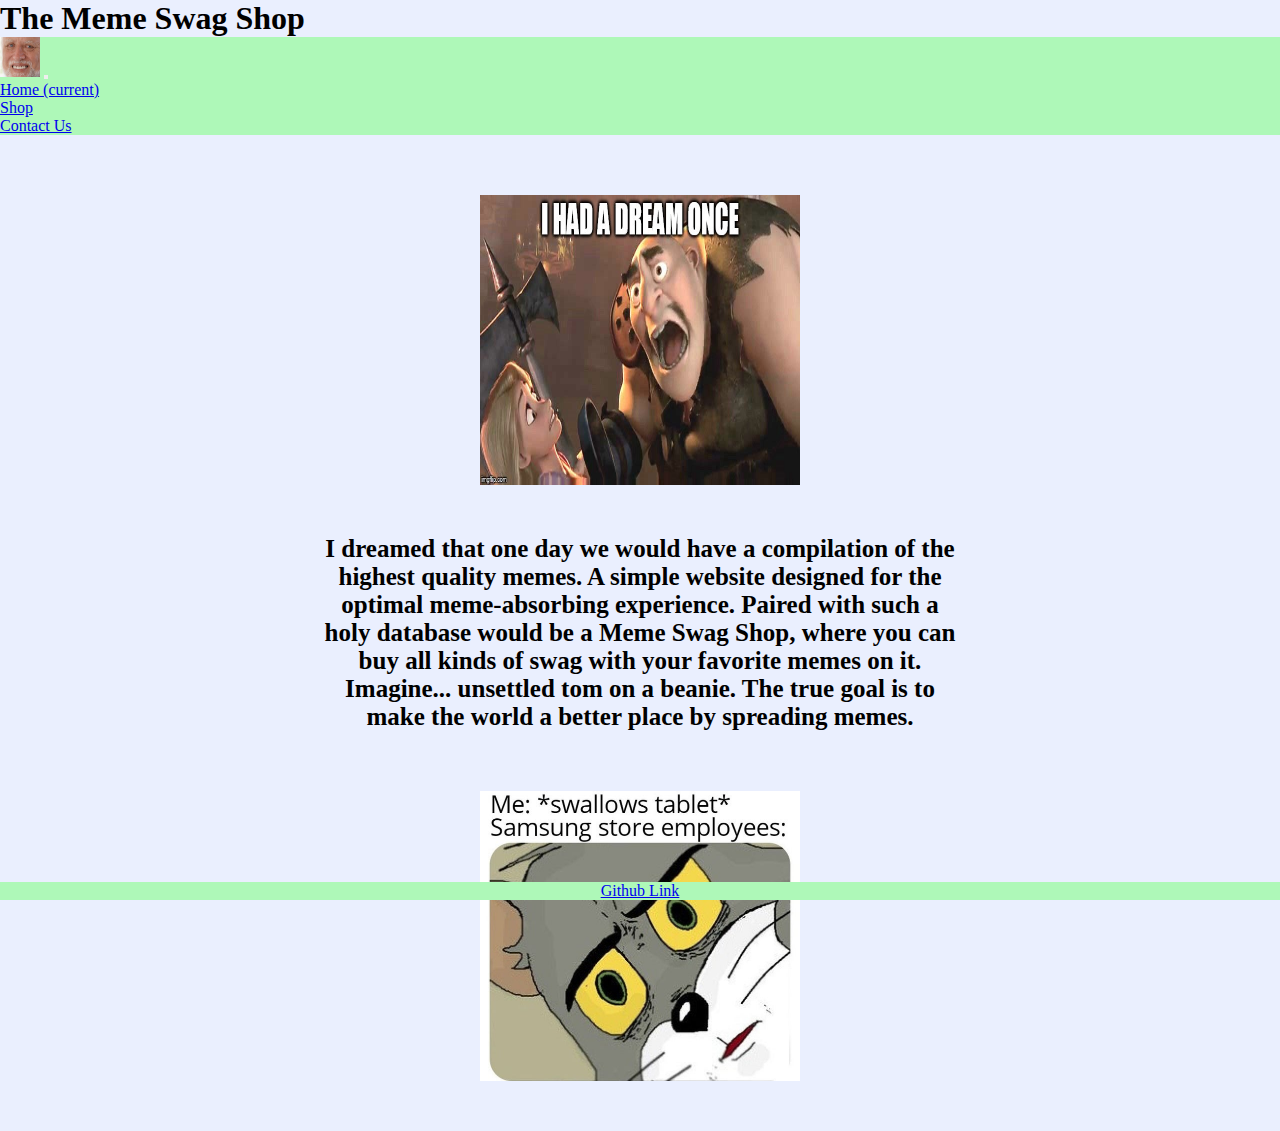
<file: index.html>
<!DOCTYPE html>
<html>

<head>
  <meta name="viewport" content="width=device-width, initial-scale=1">
  <link rel="stylesheet" href="https://stackpath.bootstrapcdn.com/bootstrap/4.1.3/css/bootstrap.min.css" integrity="sha384-MCw98/SFnGE8fJT3GXwEOngsV7Zt27NXFoaoApmYm81iuXoPkFOJwJ8ERdknLPMO" crossorigin="anonymous">
  <link rel="stylesheet" href="styles.css" />
  <title>The Meme Swag Shop</title>
</head>

<body>
  <h1>The Meme Swag Shop</h1>

  <nav class="navbar navbar-expand-lg navbar-light" style="background-color: #aef8b8;">
    <img src="OldMan.jpg" class="navbar-brand"/>
    <button class="navbar-toggler" type="button" data-toggle="collapse" data-target="#navbarNav" aria-controls="navbarNav" aria-expanded="false" aria-label="Toggle navigation">
      <span class="navbar-toggler-icon"></span>
    </button>
    <div class="collapse navbar-collapse" id="navbarNav">
      <ul class="navbar-nav">
        <li class="nav-item active">
          <a class="nav-link" href="#">Home <span class="sr-only">(current)</span></a>
        </li>
        <li class="nav-item">
          <a class="nav-link" href="shop.html">Shop</a>
        </li>
        <li class="nav-item">
          <a class="nav-link" href="contact.html">Contact Us</a>
        </li>

      </ul>
    </div>
  </nav>

  <img src="meme10.jpg" class="center">

  <div class="home-text-container">
    <h4>I dreamed that one day we would have a compilation of the highest quality memes. A simple website designed for the optimal meme-absorbing experience.
    Paired with such a holy database would be a Meme Swag Shop, where you can buy all kinds of swag with your favorite memes on it. Imagine... unsettled tom on a beanie.
    The true goal is to make the world a better place by spreading memes.</h4>

  </div>

  <img src="meme11.jpg" class="center">



  <footer class="footer"><a href="https://github.com/BYUCS260/lab-1-photography-website-Bryson-Lichtenberg" target="_blank">Github Link</a></footer>

  <script src="https://code.jquery.com/jquery-3.3.1.slim.min.js" integrity="sha384-q8i/X+965DzO0rT7abK41JStQIAqVgRVzpbzo5smXKp4YfRvH+8abtTE1Pi6jizo" crossorigin="anonymous"></script>
  <script src="https://cdnjs.cloudflare.com/ajax/libs/popper.js/1.14.3/umd/popper.min.js" integrity="sha384-ZMP7rVo3mIykV+2+9J3UJ46jBk0WLaUAdn689aCwoqbBJiSnjAK/l8WvCWPIPm49" crossorigin="anonymous"></script>
  <script src="https://stackpath.bootstrapcdn.com/bootstrap/4.1.3/js/bootstrap.min.js" integrity="sha384-ChfqqxuZUCnJSK3+MXmPNIyE6ZbWh2IMqE241rYiqJxyMiZ6OW/JmZQ5stwEULTy" crossorigin="anonymous"></script>
</body>

</html>
</file>
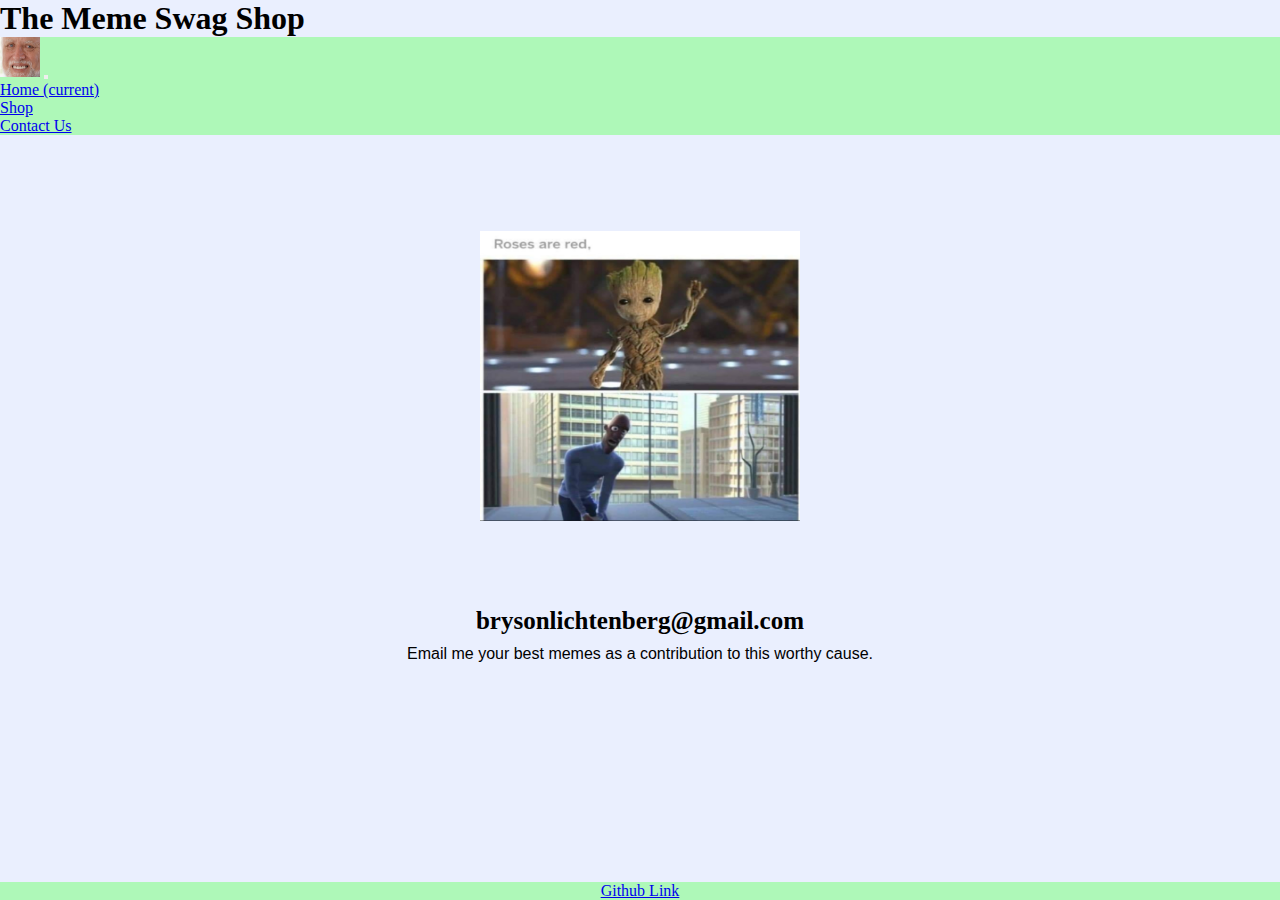
<file: contact.html>
<!DOCTYPE html>
<html>

<head>
  <meta name="viewport" content="width=device-width, initial-scale=1">
  <link rel="stylesheet" href="https://stackpath.bootstrapcdn.com/bootstrap/4.1.3/css/bootstrap.min.css" integrity="sha384-MCw98/SFnGE8fJT3GXwEOngsV7Zt27NXFoaoApmYm81iuXoPkFOJwJ8ERdknLPMO" crossorigin="anonymous">
  <link rel="stylesheet" href="styles.css" />
  <title>The Meme Swag Shop</title>
</head>

<body>
  <h1>The Meme Swag Shop</h1>

  <nav class="navbar navbar-expand-lg navbar-light" style="background-color: #aef8b8;">
    <img src="OldMan.jpg" class="navbar-brand"/>
    <button class="navbar-toggler" type="button" data-toggle="collapse" data-target="#navbarNav" aria-controls="navbarNav" aria-expanded="false" aria-label="Toggle navigation">
      <span class="navbar-toggler-icon"></span>
    </button>
    <div class="collapse navbar-collapse" id="navbarNav">
      <ul class="navbar-nav">
        <li class="nav-item">
          <a class="nav-link" href="index.html">Home <span class="sr-only">(current)</span></a>
        </li>
        <li class="nav-item">
          <a class="nav-link" href="shop.html">Shop</a>
        </li>
        <li class="nav-item">
          <a class="nav-link active" href="contact.html">Contact Us</a>
        </li>
      </ul>
    </div>
  </nav>

  <br>
  <br>
  <img src="meme1.jpg" class="center">
  <br>
  <br>
  <h4>brysonlichtenberg@gmail.com</h4>
  <p class="item-text">Email me your best memes as a contribution to this worthy cause.</p>



  <footer class="footer"><a href="https://github.com/BYUCS260/lab-1-photography-website-Bryson-Lichtenberg" target="_blank">Github Link</a></footer>

  <script src="https://code.jquery.com/jquery-3.3.1.slim.min.js" integrity="sha384-q8i/X+965DzO0rT7abK41JStQIAqVgRVzpbzo5smXKp4YfRvH+8abtTE1Pi6jizo" crossorigin="anonymous"></script>
  <script src="https://cdnjs.cloudflare.com/ajax/libs/popper.js/1.14.3/umd/popper.min.js" integrity="sha384-ZMP7rVo3mIykV+2+9J3UJ46jBk0WLaUAdn689aCwoqbBJiSnjAK/l8WvCWPIPm49" crossorigin="anonymous"></script>
  <script src="https://stackpath.bootstrapcdn.com/bootstrap/4.1.3/js/bootstrap.min.js" integrity="sha384-ChfqqxuZUCnJSK3+MXmPNIyE6ZbWh2IMqE241rYiqJxyMiZ6OW/JmZQ5stwEULTy" crossorigin="anonymous"></script>
</body>

</html>
</file>
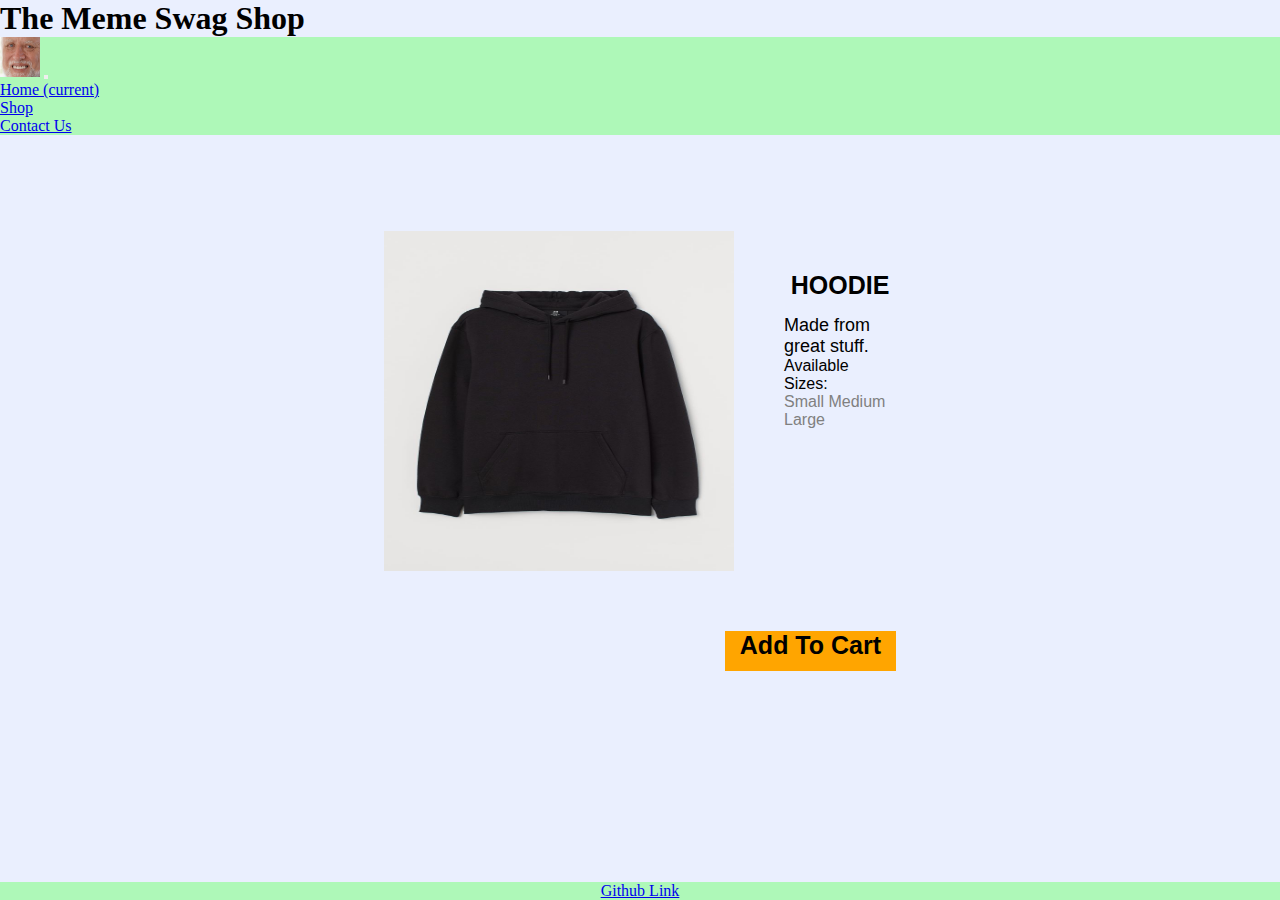
<file: hoodie.html>
<!DOCTYPE html>
<html>

<head>
  <meta name="viewport" content="width=device-width, initial-scale=1">
  <link rel="stylesheet" href="https://stackpath.bootstrapcdn.com/bootstrap/4.1.3/css/bootstrap.min.css" integrity="sha384-MCw98/SFnGE8fJT3GXwEOngsV7Zt27NXFoaoApmYm81iuXoPkFOJwJ8ERdknLPMO" crossorigin="anonymous">
  <link rel="stylesheet" href="styles.css" />
  <title>The Meme Swag Shop</title>
</head>

<body>
  <h1>The Meme Swag Shop</h1>

  <nav class="navbar navbar-expand-lg navbar-light" style="background-color: #aef8b8;">
    <img src="OldMan.jpg" class="navbar-brand"/>
    <button class="navbar-toggler" type="button" data-toggle="collapse" data-target="#navbarNav" aria-controls="navbarNav" aria-expanded="false" aria-label="Toggle navigation">
      <span class="navbar-toggler-icon"></span>
    </button>
    <div class="collapse navbar-collapse" id="navbarNav">
      <ul class="navbar-nav">
        <li class="nav-item">
          <a class="nav-link" href="index.html">Home <span class="sr-only">(current)</span></a>
        </li>
        <li class="nav-item">
          <a class="nav-link active" href="shop.html">Shop</a>
        </li>
        <li class="nav-item">
          <a class="nav-link" href="contact.html">Contact Us</a>
        </li>
      </ul>
    </div>
  </nav>

  <br>
  <br>

  <div class="item-page">
    <img src="hoodie.jpg" class="item-page-img">
    <div class="item-page-head">
      <p>HOODIE</p>
    </div>
    <p class="item-page-text">Made from great stuff.</p>
    <p>Available Sizes:</p>
    <p class="sizes-available">Small Medium Large</p>
    <div class="item-page-button">
      <p>Add To Cart</p>
    </div>

  </div>


  <footer class="footer"><a href="https://github.com/BYUCS260/lab-1-photography-website-Bryson-Lichtenberg" target="_blank">Github Link</a></footer>

  <script src="https://code.jquery.com/jquery-3.3.1.slim.min.js" integrity="sha384-q8i/X+965DzO0rT7abK41JStQIAqVgRVzpbzo5smXKp4YfRvH+8abtTE1Pi6jizo" crossorigin="anonymous"></script>
  <script src="https://cdnjs.cloudflare.com/ajax/libs/popper.js/1.14.3/umd/popper.min.js" integrity="sha384-ZMP7rVo3mIykV+2+9J3UJ46jBk0WLaUAdn689aCwoqbBJiSnjAK/l8WvCWPIPm49" crossorigin="anonymous"></script>
  <script src="https://stackpath.bootstrapcdn.com/bootstrap/4.1.3/js/bootstrap.min.js" integrity="sha384-ChfqqxuZUCnJSK3+MXmPNIyE6ZbWh2IMqE241rYiqJxyMiZ6OW/JmZQ5stwEULTy" crossorigin="anonymous"></script>
</body>

</html>
</file>
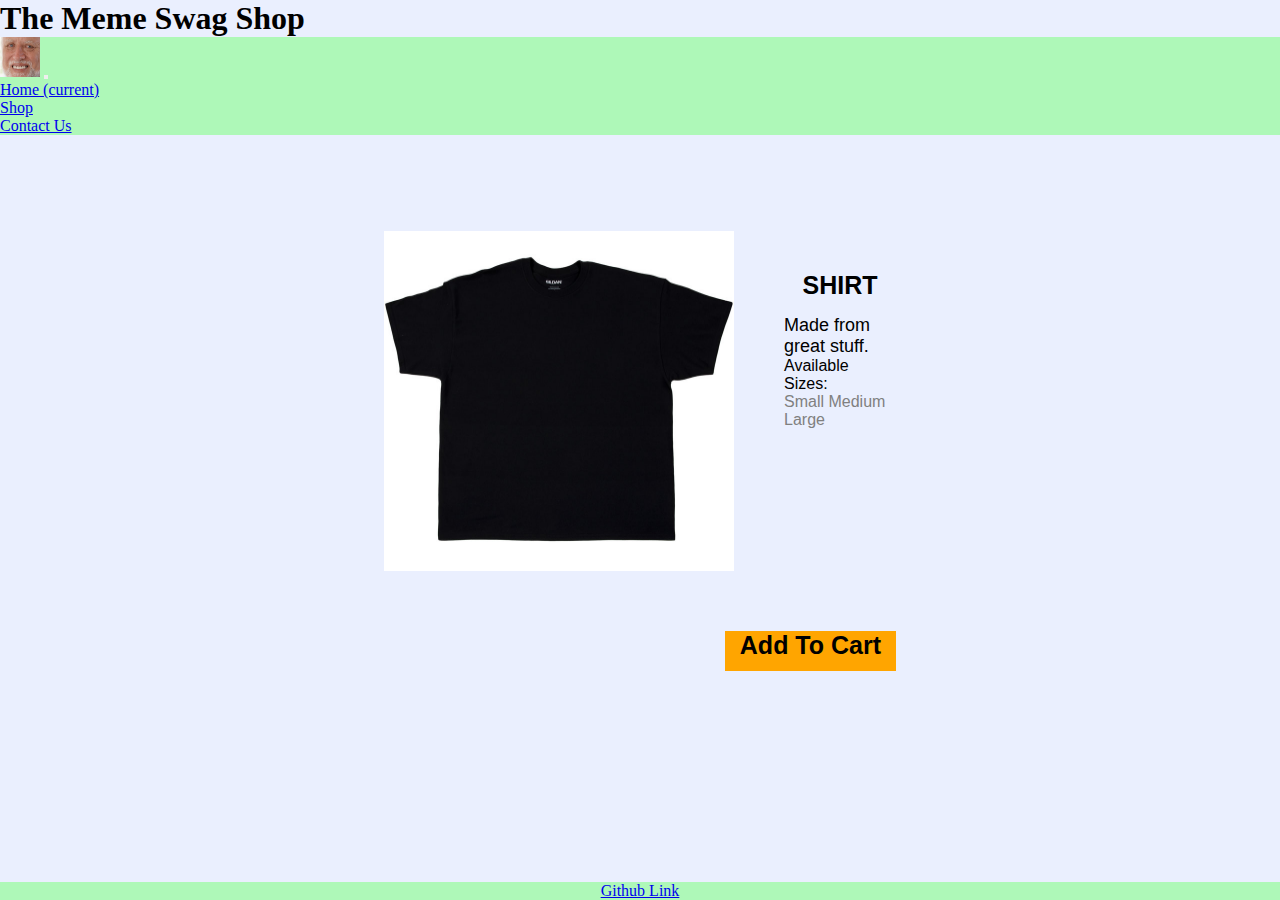
<file: shirt.html>
<!DOCTYPE html>
<html>

<head>
  <meta name="viewport" content="width=device-width, initial-scale=1">
  <link rel="stylesheet" href="https://stackpath.bootstrapcdn.com/bootstrap/4.1.3/css/bootstrap.min.css" integrity="sha384-MCw98/SFnGE8fJT3GXwEOngsV7Zt27NXFoaoApmYm81iuXoPkFOJwJ8ERdknLPMO" crossorigin="anonymous">
  <link rel="stylesheet" href="styles.css" />
  <title>The Meme Swag Shop</title>
</head>

<body>
  <h1>The Meme Swag Shop</h1>

  <nav class="navbar navbar-expand-lg navbar-light" style="background-color: #aef8b8;">
    <img src="OldMan.jpg" class="navbar-brand"/>
    <button class="navbar-toggler" type="button" data-toggle="collapse" data-target="#navbarNav" aria-controls="navbarNav" aria-expanded="false" aria-label="Toggle navigation">
      <span class="navbar-toggler-icon"></span>
    </button>
    <div class="collapse navbar-collapse" id="navbarNav">
      <ul class="navbar-nav">
        <li class="nav-item">
          <a class="nav-link" href="index.html">Home <span class="sr-only">(current)</span></a>
        </li>
        <li class="nav-item">
          <a class="nav-link active" href="shop.html">Shop</a>
        </li>
        <li class="nav-item">
          <a class="nav-link" href="contact.html">Contact Us</a>
        </li>
      </ul>
    </div>
  </nav>

  <br>
  <br>

  <div class="item-page">
    <img src="shirt.jpg" class="item-page-img">
    <div class="item-page-head">
      <p>SHIRT</p>
    </div>
    <p class="item-page-text">Made from great stuff.</p>
    <p>Available Sizes:</p>
    <p class="sizes-available">Small Medium Large</p>
    <div class="item-page-button">
      <p>Add To Cart</p>
    </div>

  </div>


  <footer class="footer"><a href="https://github.com/BYUCS260/lab-1-photography-website-Bryson-Lichtenberg" target="_blank">Github Link</a></footer>

  <script src="https://code.jquery.com/jquery-3.3.1.slim.min.js" integrity="sha384-q8i/X+965DzO0rT7abK41JStQIAqVgRVzpbzo5smXKp4YfRvH+8abtTE1Pi6jizo" crossorigin="anonymous"></script>
  <script src="https://cdnjs.cloudflare.com/ajax/libs/popper.js/1.14.3/umd/popper.min.js" integrity="sha384-ZMP7rVo3mIykV+2+9J3UJ46jBk0WLaUAdn689aCwoqbBJiSnjAK/l8WvCWPIPm49" crossorigin="anonymous"></script>
  <script src="https://stackpath.bootstrapcdn.com/bootstrap/4.1.3/js/bootstrap.min.js" integrity="sha384-ChfqqxuZUCnJSK3+MXmPNIyE6ZbWh2IMqE241rYiqJxyMiZ6OW/JmZQ5stwEULTy" crossorigin="anonymous"></script>
</body>

</html>
</file>
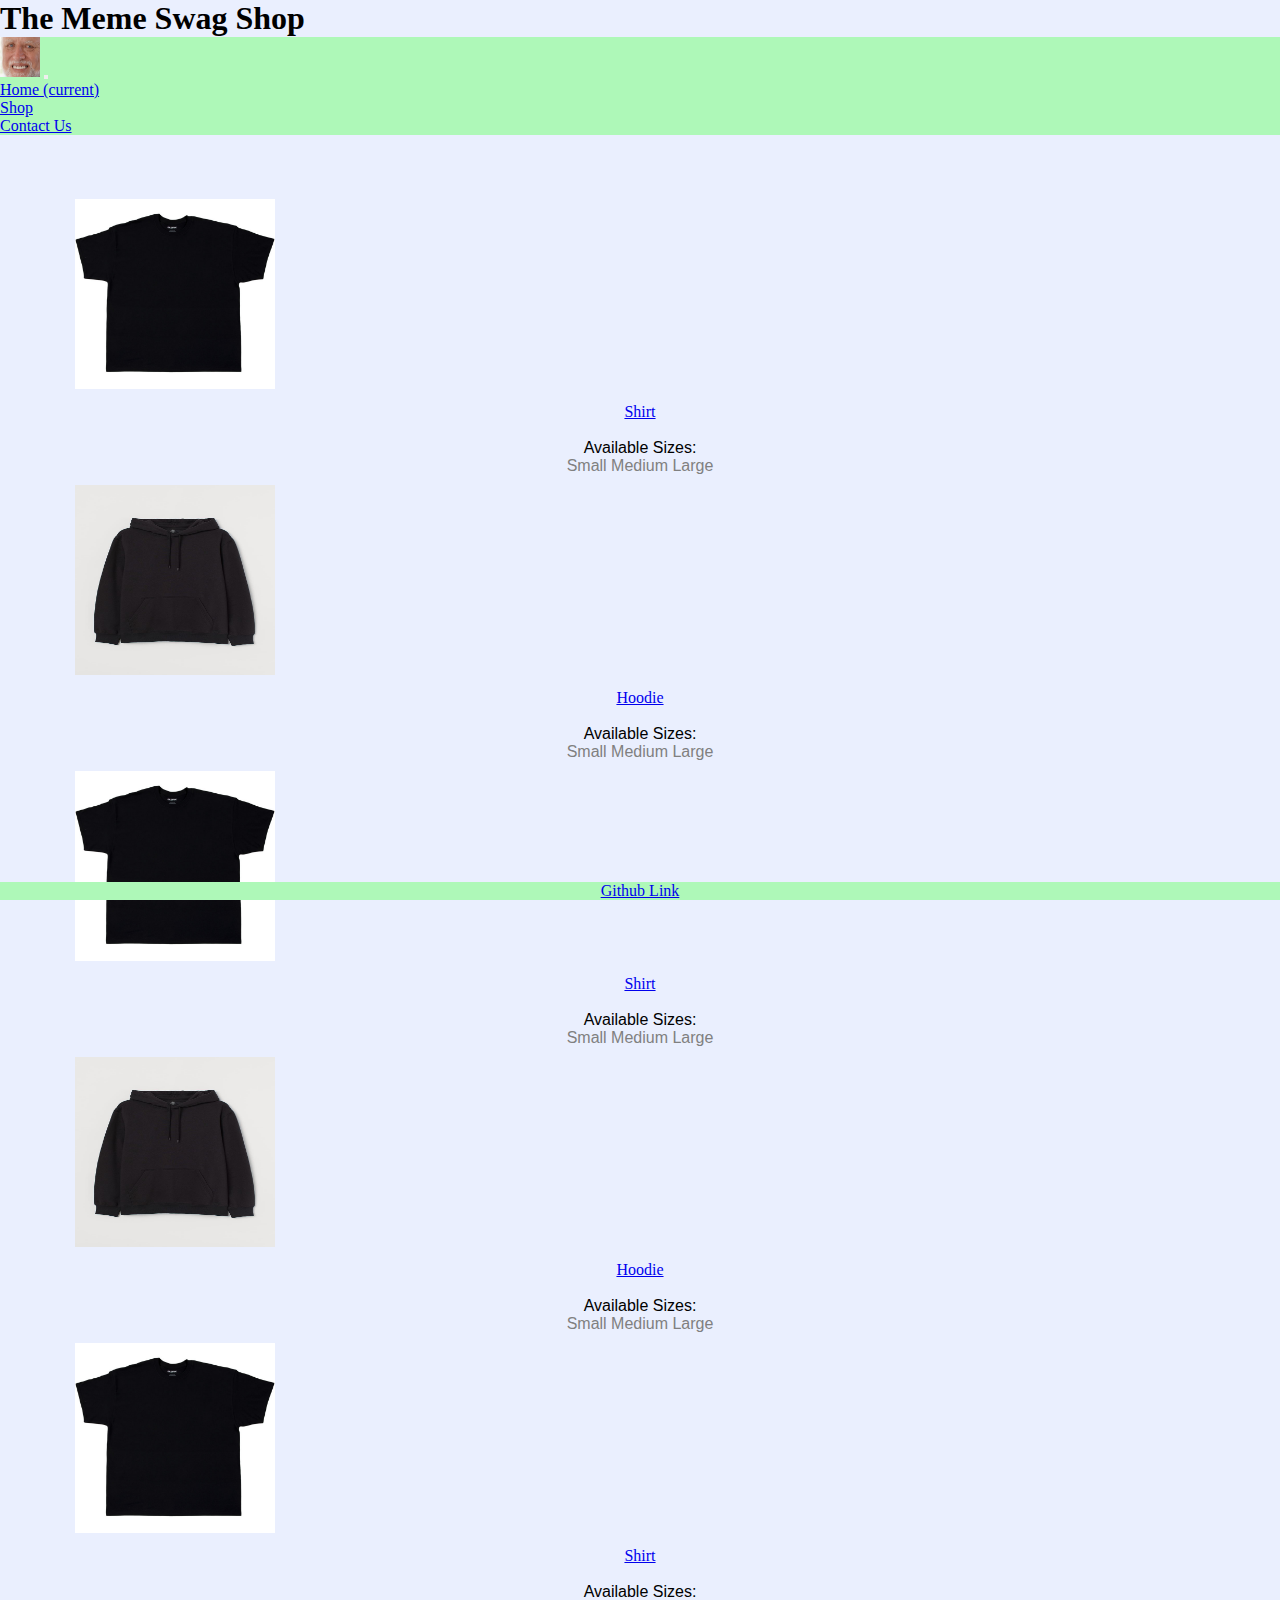
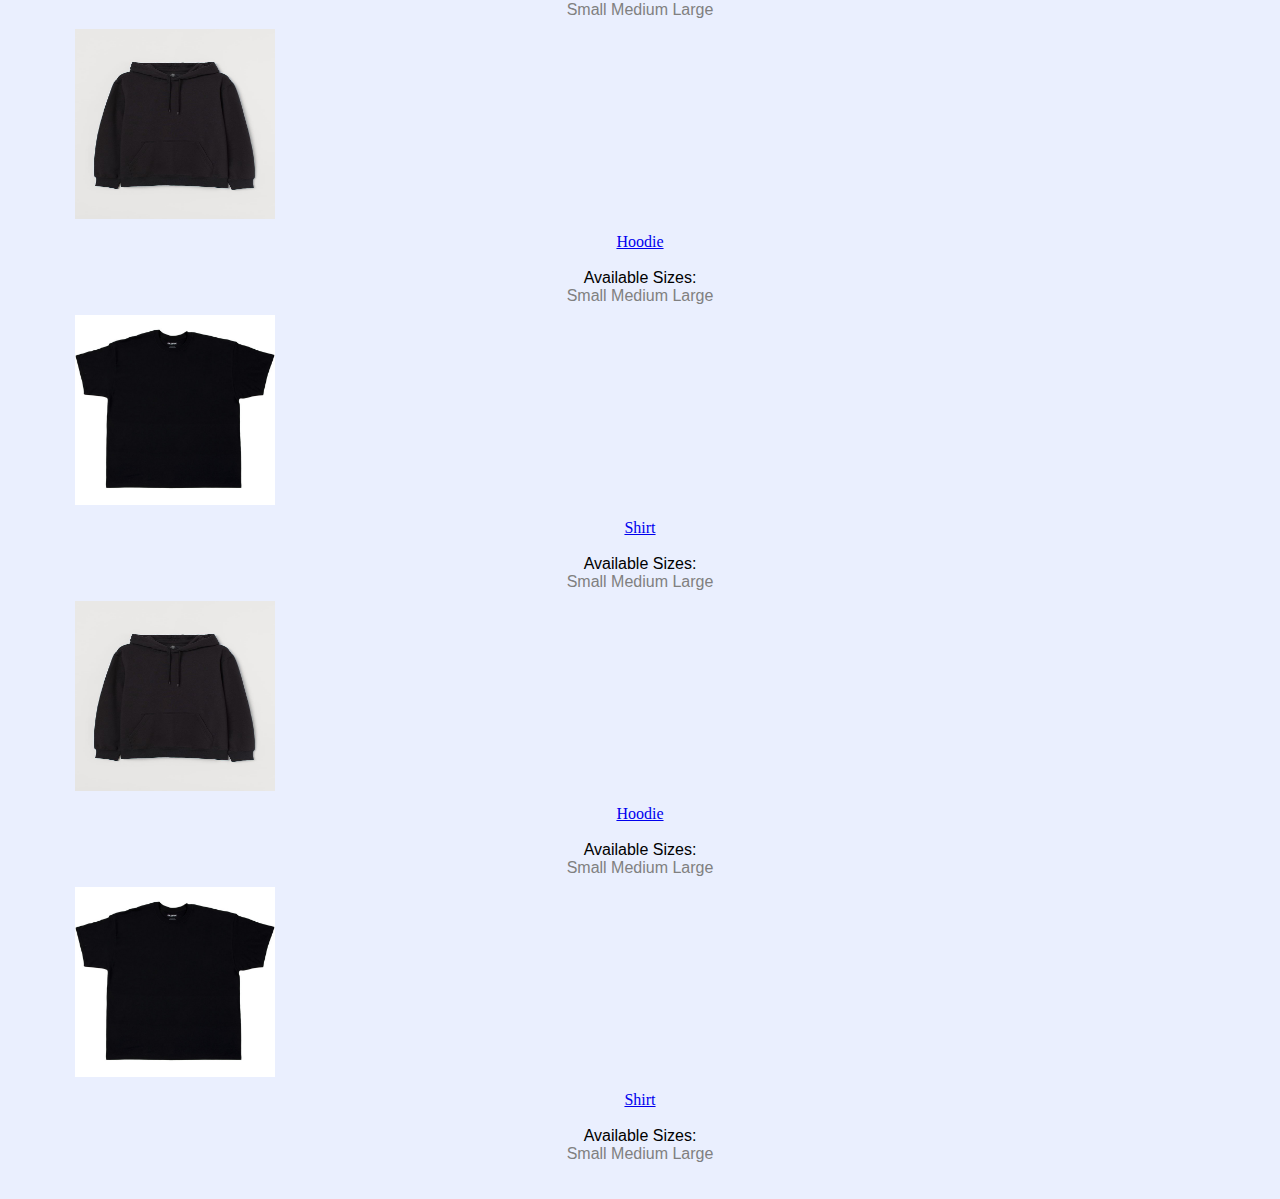
<file: shop.html>
<!DOCTYPE html>
<html>

<head>
  <meta name="viewport" content="width=device-width, initial-scale=1">
  <link rel="stylesheet" href="https://stackpath.bootstrapcdn.com/bootstrap/4.1.3/css/bootstrap.min.css" integrity="sha384-MCw98/SFnGE8fJT3GXwEOngsV7Zt27NXFoaoApmYm81iuXoPkFOJwJ8ERdknLPMO" crossorigin="anonymous">
  <link rel="stylesheet" href="styles.css" />
  <title>The Meme Swag Shop</title>
</head>

<body>
  <h1>The Meme Swag Shop</h1>

  <nav class="navbar navbar-expand-lg navbar-light" style="background-color: #aef8b8;">
    <img src="OldMan.jpg" class="navbar-brand"/>
    <button class="navbar-toggler" type="button" data-toggle="collapse" data-target="#navbarNav" aria-controls="navbarNav" aria-expanded="false" aria-label="Toggle navigation">
      <span class="navbar-toggler-icon"></span>
    </button>
    <div class="collapse navbar-collapse" id="navbarNav">
      <ul class="navbar-nav">
        <li class="nav-item">
          <a class="nav-link" href="index.html">Home <span class="sr-only">(current)</span></a>
        </li>
        <li class="nav-item">
          <a class="nav-link active" href="shop.html">Shop</a>
        </li>
        <li class="nav-item">
          <a class="nav-link" href="contact.html">Contact Us</a>
        </li>
      </ul>
    </div>
  </nav>

  <br>
  <br>
  <br>

  <div class="container">
      <div class="row">
        <div class="col-lg">
          <img src="shirt.jpg" class="item-pic">
          <div class="item-text">
            <a href="shirt.html">Shirt</a>
            <br>
            <br>
            <p>Available Sizes:</p>
            <p class="sizes-available">Small Medium Large</p>
          </div>
        </div>
        <div class="col-lg">
          <img src="hoodie.jpg" class="item-pic">
          <div class="item-text">
            <a href="hoodie.html">Hoodie</a>
            <br>
            <br>
            <p>Available Sizes:</p>
            <p class="sizes-available">Small Medium Large</p>
          </div>
        </div>
        <div class="col-lg">
          <img src="shirt.jpg" class="item-pic">
          <div class="item-text">
            <a href="shirt.html">Shirt</a>
            <br>
            <br>
            <p>Available Sizes:</p>
            <p class="sizes-available">Small Medium Large</p>
          </div>
        </div>
      </div>

      <div class="row">
        <div class="col-lg">
          <img src="hoodie.jpg" class="item-pic">
          <div class="item-text">
            <a href="hoodie.html">Hoodie</a>
            <br>
            <br>
            <p>Available Sizes:</p>
            <p class="sizes-available">Small Medium Large</p>
          </div>
        </div>
        <div class="col-lg">
          <img src="shirt.jpg" class="item-pic">
          <div class="item-text">
            <a href="shirt.html">Shirt</a>
            <br>
            <br>
            <p>Available Sizes:</p>
            <p class="sizes-available">Small Medium Large</p>
          </div>
        </div>
        <div class="col-lg">
          <img src="hoodie.jpg" class="item-pic">
          <div class="item-text">
            <a href="hoodie.html">Hoodie</a>
            <br>
            <br>
            <p>Available Sizes:</p>
            <p class="sizes-available">Small Medium Large</p>
          </div>
        </div>
      </div>

      <div class="row">
        <div class="col-lg">
          <img src="shirt.jpg" class="item-pic">
          <div class="item-text">
            <a href="shirt.html">Shirt</a>
            <br>
            <br>
            <p>Available Sizes:</p>
            <p class="sizes-available">Small Medium Large</p>
          </div>
        </div>
        <div class="col-lg">
          <img src="hoodie.jpg" class="item-pic">
          <div class="item-text">
            <a href="hoodie.html">Hoodie</a>
            <br>
            <br>
            <p>Available Sizes:</p>
            <p class="sizes-available">Small Medium Large</p>
          </div>
        </div>
        <div class="col-lg">
          <img src="shirt.jpg" class="item-pic">
          <div class="item-text">
            <a href="shirt.html">Shirt</a>
            <br>
            <br>
            <p>Available Sizes:</p>
            <p class="sizes-available">Small Medium Large</p>
          </div>
        </div>
      </div>


    </div>
    <br>
    <br>

    <footer class="footer"><a href="https://github.com/BYUCS260/lab-1-photography-website-Bryson-Lichtenberg" target="_blank">Github Link</a></footer>

  <script src="https://code.jquery.com/jquery-3.3.1.slim.min.js" integrity="sha384-q8i/X+965DzO0rT7abK41JStQIAqVgRVzpbzo5smXKp4YfRvH+8abtTE1Pi6jizo" crossorigin="anonymous"></script>
  <script src="https://cdnjs.cloudflare.com/ajax/libs/popper.js/1.14.3/umd/popper.min.js" integrity="sha384-ZMP7rVo3mIykV+2+9J3UJ46jBk0WLaUAdn689aCwoqbBJiSnjAK/l8WvCWPIPm49" crossorigin="anonymous"></script>
  <script src="https://stackpath.bootstrapcdn.com/bootstrap/4.1.3/js/bootstrap.min.js" integrity="sha384-ChfqqxuZUCnJSK3+MXmPNIyE6ZbWh2IMqE241rYiqJxyMiZ6OW/JmZQ5stwEULTy" crossorigin="anonymous"></script>
</body>

</html>
</file>
<file: styles.css>
*{
  margin: 0;
  padding: 0;
  box-sizing: border-box;
}

body {
  background-color: #EAEFFE;
}

.navbar-brand {
  width: 40px;
  height: 40px;
  border-top: solid 0px;
}

img {
  width: 350px;
  height: 350px;
  border-top: solid 10px #EAEFFE;
  max-width: 100%;
}

.item-pic {
  width: 350px;
  height: 200px;
  border-left: solid 75px #EAEFFE;
  border-right: solid 75px #EAEFFE;
  max-width: 100%;

}
.item-text {
  margin-top: 10px;
  text-align: center;
}


.center {
  display: block;
  margin-top: 50px;
  margin-bottom: 50px;
  margin-left: auto;
  margin-right: auto;
  width: 25%;
  height: 300px;
}

@media only screen and (max-width: 400px) {
  .center {
    display: block;
    margin-top: 50px;
    margin-bottom: 50px;
    margin-left: auto;
    margin-right: auto;
    width: 50%;
    height: 50%;
  }
}

h2 {
  text-align: center;
  font-style: italic;
  font-size: 85px;
}
.home-text-container {
  width: 50%;
  margin-left: 25%;
}
h4{
  text-align: center;
  font-size: 25px;
}

p {
  font-family: sans-serif;
}

.about-container {
  margin-top: 30px;
  margin-left: 25%;
  width: 50%;
}

.about-pic {
  float: left;
  margin-right: 30px;
  margin-bottom: 30px;
}

div.item-page {
  margin-top: 50px;
  margin-left: 30%;
  width: 40%;
  height: 450px;
  position: relative;
}

.item-page-img {
  float: left;
  margin-right: 50px;
}
div.item-page-head {
  font-size: 25px;
  font-weight: bold;
  font-family: sans-serif;
  text-align: center;
  border-top: solid 50px #EAEFFE;
  border-bottom: solid 15px #EAEFFE;
}

.item-page-text {
  font-size: 18px;
  font-family: sans-serif;
}

.sizes-available {
  color: gray;
}

div.item-page-button {
  background-color: orange;
  position: absolute;
  border-left: solid 15px orange;
  border-right: solid 15px orange;
  right: 0;
  bottom: 0;
  height: 40px;
  text-align: center;
  font-size: 25px;
  font-weight: bold;
}


.footer {
  position: fixed;
  left: 0;
  bottom: 0;
  width: 100%;
  background-color: #aef8b8;
  text-align: center;
}
</file>
